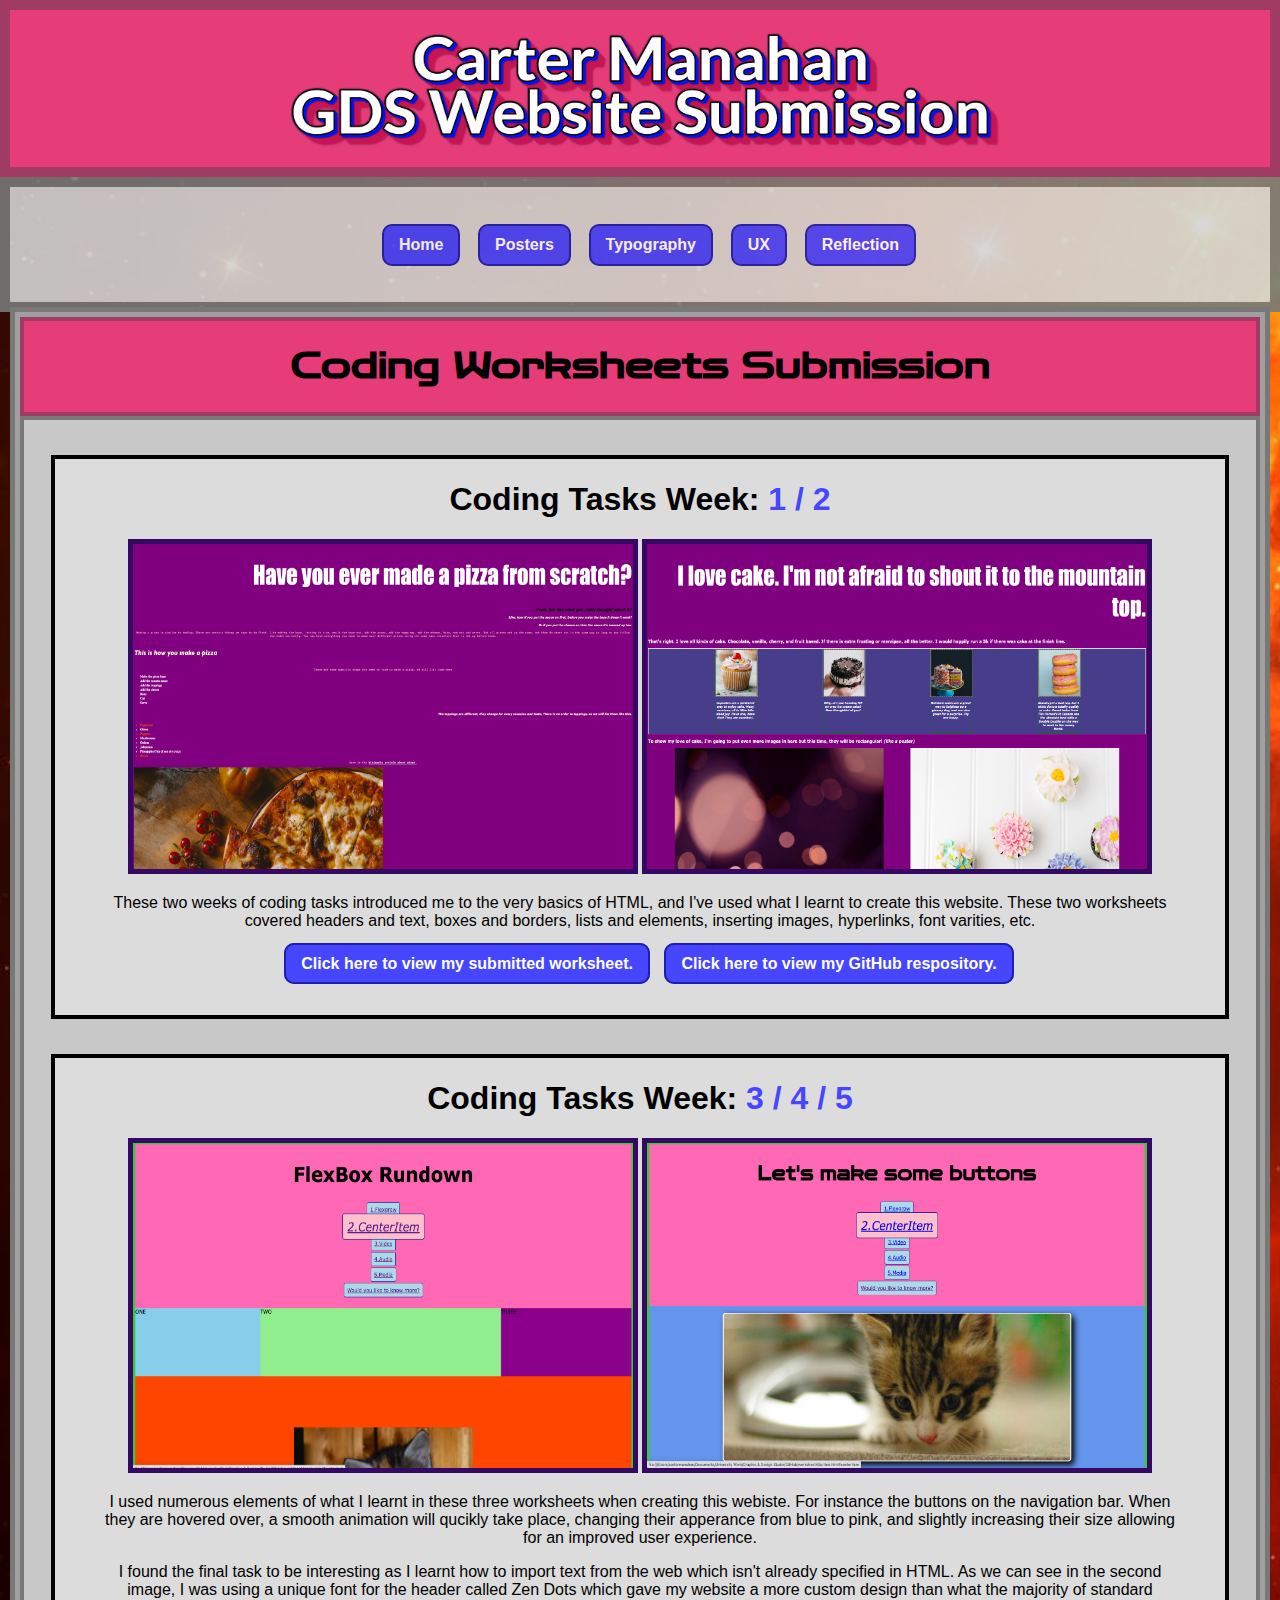
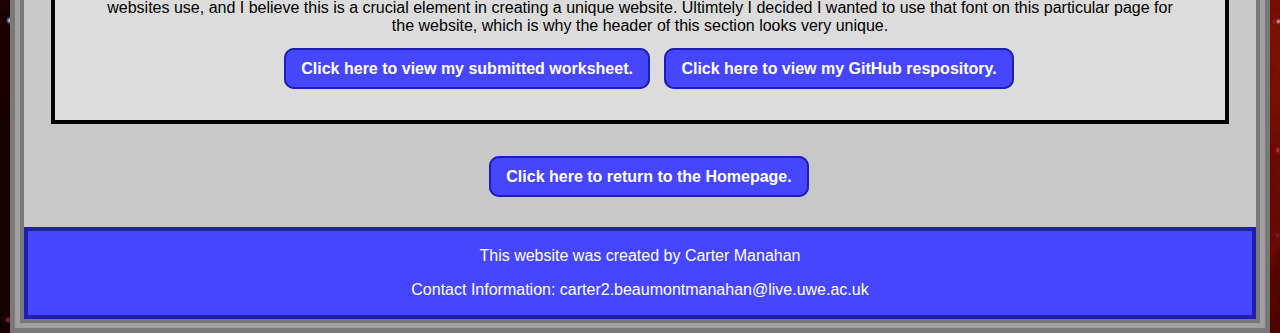
<file: coding.html>
<!DOCTYPE html>
<html lang="en">
<head>
    <meta charset="UTF-8">
    <meta http-equiv="X-UA-Compatible" content="IE=edge">
    <meta name="viewport" content="width=device-width, initial-scale=1.0">
    <link rel="preconnect" href="https://fonts.googleapis.com"> 
    <link rel="preconnect" href="https://fonts.gstatic.com" crossorigin> 
    <link href="https://fonts.googleapis.com/css2?family=Zen+Dots&display=swap" rel="stylesheet">
    <title>CM: Coding Page</title>
    <link rel="stylesheet" href="styles.css">
<style>
body {
  margin: 0;
  font-size: 28px;
  font-family: Arial, Helvetica, sans-serif;
}
#navbar {
  overflow: hidden;
  background-color: lightgray;
  border: 10px solid rgb(120, 120, 120);
  opacity: 90%;
}
#navbar a {
  float: left;
  display: block;
  text-align: center;
  background: rgb(70, 70, 255);
  padding: 10px 15px;
  border-radius: 10px;
  color: white;
  font-weight: bold;
  font-family: Arial, Helvetica, sans-serif;
  font-size: 16px;
  text-decoration: none;
  border: 2px solid rgb(30, 30, 175);
  margin-left: 8px;
}
#navbar a:hover {
    color: black;
    background: rgb(230, 60, 120);
    border: 2px solid black;
    transition: .3s;
}
#navbar a.active {
  background-color: rgb(230, 60, 120);
  color: white;
  border: 2px solid rgb(160, 60, 100);
}
#navbar a.active:hover {
  background-color: blue;
  color: white;
}
.content {
  padding: 16px;
}
.sticky {
  position: fixed;
  top: 0;
  width: 100%;
}
.sticky + .content {
  padding-top: 60px;
}
</style>

</head>
<body>
<div class="header">
    <header>
    <img src="logo2.png" alt="" width="750" height="150">
    </header>
</div>

<div id="navbar">
  <nav>
    <ul>
        <li><a href=index.html>Home</a></li>
        <li><a href=posters.html>Posters</a></li>
        <li><a href=typography.html>Typography</a></li>
        <li><a href=ux.html>UX</a></li>
        <li><a href=reflection.html>Reflection</a></li>
    </ul>
</nav>
</div>

<section class = "typographypage-section">
    <div class="codingheader"> <!-- header i have modified to be the pink box-->
        <h1>Coding Worksheets Submission</h1>
    </div>
    
    <div class="codingtextbox">
        <div class = "codetextbox">
          <h1>Coding Tasks Week: <span>1 / 2</span></h1>
          <img style="border: 5px solid rgb(53, 8, 99)" src="codingimages/pizzapage.png" alt="Pizza Page" width="500" height="325"/>
          <img style="border: 5px solid rgb(53, 8, 99)" src="codingimages/cakepage.png" alt="Cake Page" width="500" height="325"/>
          <p>These two weeks of coding tasks introduced me to the very basics of HTML, and I've used what I learnt to create this website. These two worksheets covered headers and text, boxes and borders, lists and elements, inserting images, hyperlinks, font varities, etc. </p>
          <p></p>
          <nav>
            <ul>
                <li><a href="https://cxrterz.github.io/HTML-CSS/">Click here to view my submitted worksheet.</a></li>
                <li><a href="https://github.com/cxrterz/HTML-CSS">Click here to view my GitHub respository.</a></li>
            </ul>
        </nav>
        </div>
        <div class = "codetextbox">
            <h1>Coding Tasks Week: <span>3 / 4 / 5</span></h1>
            <img style="border: 5px solid rgb(53, 8, 99)" src="codingimages/ss1.png" alt="Coding Page" width="500" height="325"/>
            <img style="border: 5px solid rgb(53, 8, 99)" src="codingimages/ss2.png" alt="Coding Page" width="500" height="325"/>
            <p>I used numerous elements of what I learnt in these three worksheets when creating this webiste. For instance the buttons on the navigation bar. When they are hovered over, a smooth animation will qucikly take place, changing their apperance from blue to pink, and slightly increasing their size allowing for an improved user experience.</p>
            <p>I found the final task to be interesting as I learnt how to import text from the web which isn't already specified in HTML. As we can see in the second image, I was using a unique font for the header called Zen Dots which gave my website a more custom design than what the majority of standard websites use, and I believe this is a crucial element in creating a unique website. Ultimtely I decided I wanted to use that font on this particular page for the website, which is why the header of this section looks very unique. </p>
            <nav>
                <ul>
                    <li><a href="https://cxrterz.github.io/worksheet4/">Click here to view my submitted worksheet.</a></li>
                    <li><a href="https://github.com/cxrterz/worksheet4">Click here to view my GitHub respository.</a></li>
                </ul>
            </nav>
          </div>

          <nav>
            <ul>
                <li><a href=index.html>Click here to return to the Homepage.</a></li>
            </ul>
        </nav>

    <footer>
        <p>This website was created by Carter Manahan</p>
        <p>Contact Information: carter2.beaumontmanahan@live.uwe.ac.uk</p>
    </footer>
<script>
window.onscroll = function() {myFunction()};

var navbar = document.getElementById("navbar");
var sticky = navbar.offsetTop;

function myFunction() {
  if (window.pageYOffset >= sticky) {
    navbar.classList.add("sticky")
  } else {
    navbar.classList.remove("sticky");
  }
}
</script>
</file>
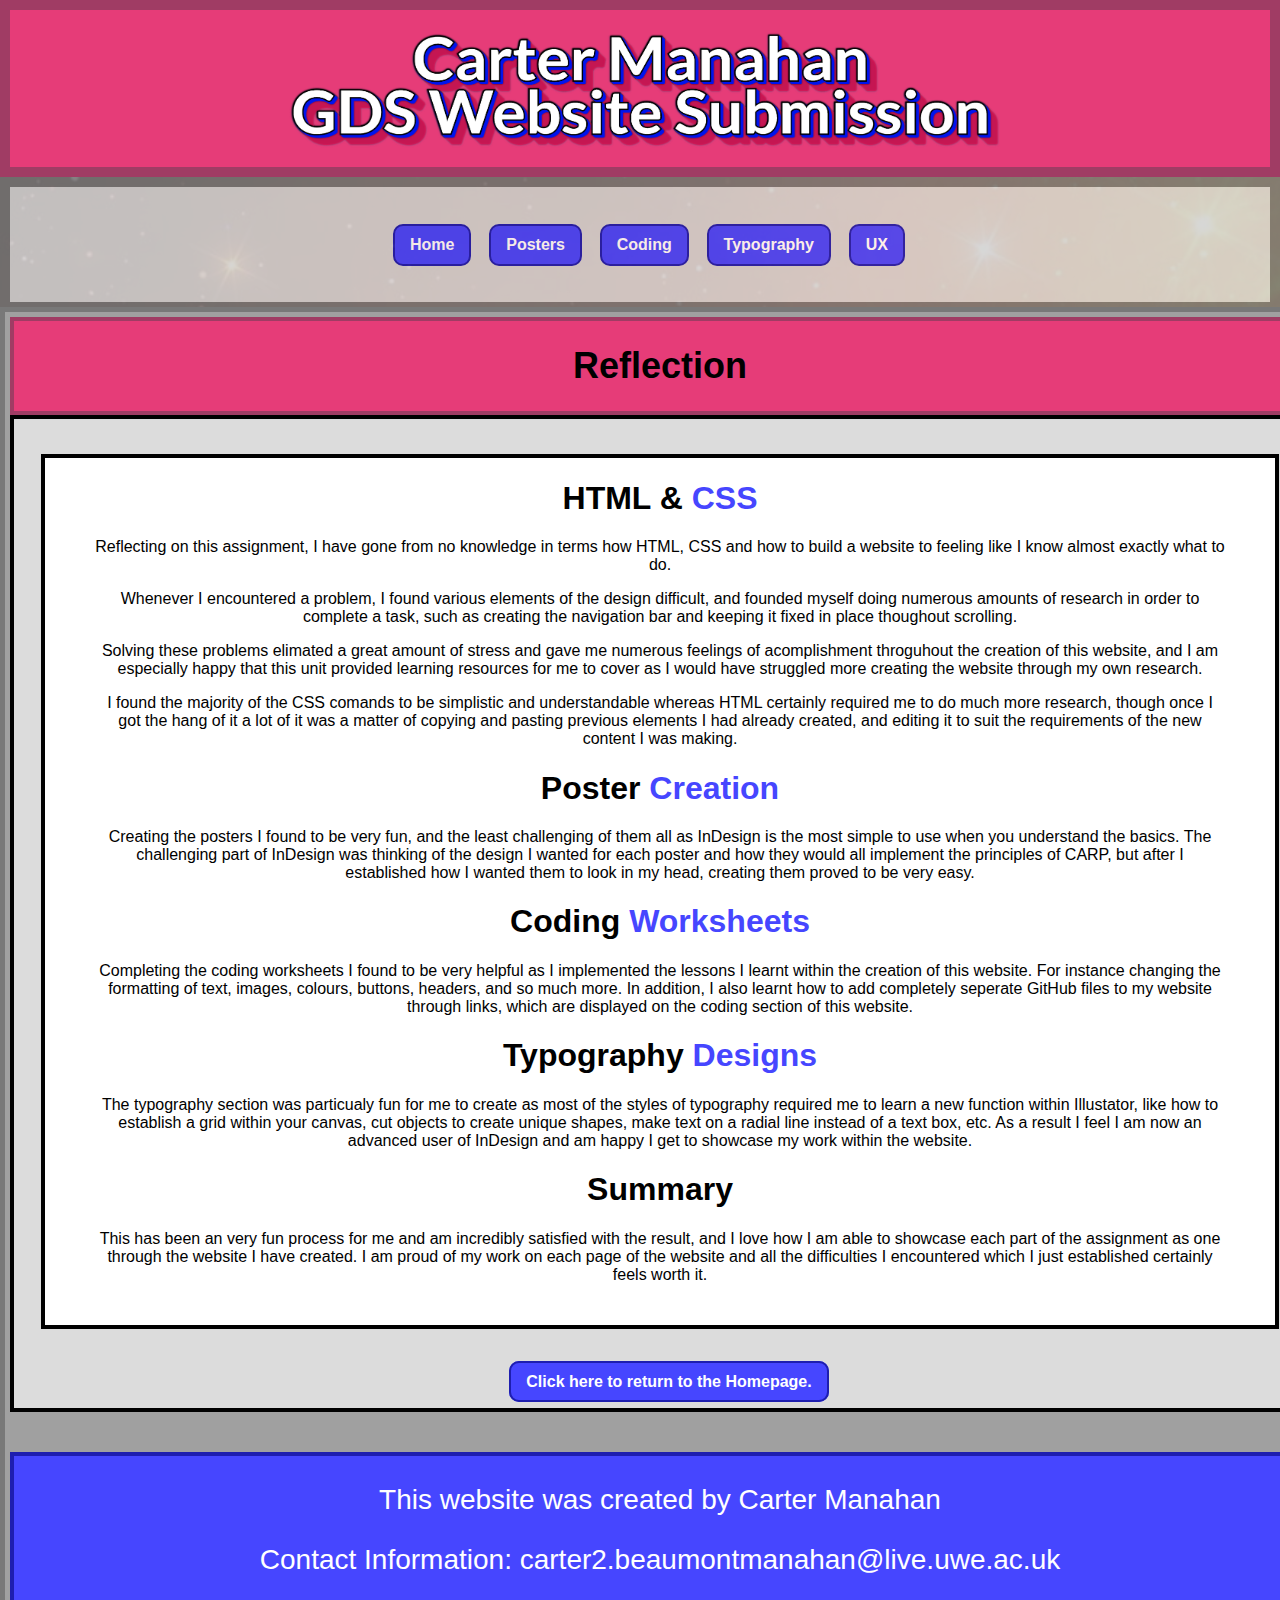
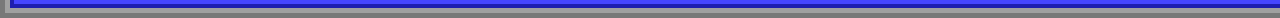
<file: reflection.html>
<!DOCTYPE html>
<html lang="en">
<head>
    <meta charset="UTF-8">
    <meta http-equiv="X-UA-Compatible" content="IE=edge">
    <meta name="viewport" content="width=device-width, initial-scale=1.0">
    <title>CM: User Experience Page</title>
    <link rel="stylesheet" href="styles.css">
<style>
body {
  margin: 0;
  font-size: 28px;
  font-family: Arial, Helvetica, sans-serif;
}
#navbar {
  overflow: hidden;
  background-color: lightgray;
  border: 10px solid rgb(120, 120, 120);
  opacity: 90%;
}
#navbar a {
  float: left;
  display: block;
  text-align: center;
  background: rgb(70, 70, 255);
  padding: 10px 15px;
  border-radius: 10px;
  color: white;
  font-weight: bold;
  font-family: Arial, Helvetica, sans-serif;
  font-size: 16px;
  text-decoration: none;
  border: 2px solid rgb(30, 30, 175);
  margin-left: 8px;
}
#navbar a:hover {
    color: black;
    background: rgb(230, 60, 120);
    border: 2px solid black;
    transition: .3s;
}
#navbar a.active {
  background-color: rgb(230, 60, 120);
  color: white;
  border: 2px solid rgb(160, 60, 100);
}
#navbar a.active:hover {
  background-color: blue;
  color: white;
}
.content {
  padding: 16px;
}
.sticky {
  position: fixed;
  top: 0;
  width: 100%;
}
.sticky + .content {
  padding-top: 60px;
}
</style>

</head>
<body>
<div class="header">
    <header>
    <img src="logo2.png" alt="" width="750" height="150">
    </header>
</div>

<div id="navbar">
  <nav>
    <ul>
        <li><a href=index.html>Home</a></li>
        <li><a href=posters.html>Posters</a></li>
        <li><a href=coding.html>Coding</a></li>
        <li><a href=typography.html>Typography</a></li>
        <li><a href=ux.html>UX</a></li>
    </ul>
</nav>
</div>

<section class = "uxpage-section">
    <div class="uxheader"> <!-- header i have modified to be the pink box-->
        <h1>Reflection</h1>
    </div>
  
    <div class="uxtextbox"></p>
          <div class="posttextbox">
            <h1>HTML & <span>CSS</span></h1>
            <P>Reflecting on this assignment, I have gone from no knowledge in terms how HTML, CSS and how to build a website to feeling like I know almost exactly what to do.</P>
            <p>Whenever I encountered a problem, I found various elements of the design difficult, and founded myself doing numerous amounts of research in order to complete a task, such as creating the navigation bar and keeping it fixed in place thoughout scrolling.</p>
            <p>Solving these problems elimated a great amount of stress and gave me numerous feelings of acomplishment throguhout the creation of this website, and I am especially happy that this unit provided learning resources for me to cover as I would have struggled more creating the website through my own research.</p>
            <p>I found the majority of the CSS comands to be simplistic and understandable whereas HTML certainly required me to do much more research, though once I got the hang of it a lot of it was a matter of copying and pasting previous elements I had already created, and editing it to suit the requirements of the new content I was making.</p>
            <h1>Poster <span>Creation</span></h1>
            <p>Creating the posters I found to be very fun, and the least challenging of them all as InDesign is the most simple to use when you understand the basics. The challenging part of InDesign was thinking of the design I wanted for each poster and how they would all implement the principles of CARP, but after I established how I wanted them to look in my head, creating them proved to be very easy.</p>
            <h1>Coding <span>Worksheets</span></h1>
            <p>Completing the coding worksheets I found to be very helpful as I implemented the lessons I learnt within the creation of this website. For instance changing the formatting of text, images, colours, buttons, headers, and so much more. In addition, I also learnt how to add completely seperate GitHub files to my website through links, which are displayed on the coding section of this website.</p>
            <h1>Typography <span>Designs</span></h1>
            <p>The typography section was particualy fun for me to create as most of the styles of typography required me to learn a new function within Illustator, like how to establish a grid within your canvas, cut objects to create unique shapes, make text on a radial line instead of a text box, etc. As a result I feel I am now an advanced user of InDesign and am happy I get to showcase my work within the website.</p>
            <h1>Summary</h1>
            <p>This has been an very fun process for me and am incredibly satisfied with the result, and I love how I am able to showcase each part of the assignment as one through the website I have created. I am proud of my work on each page of the website and all the difficulties I encountered which I just established certainly feels worth it.</p>
           </div>
           <nav>
            <ul>
              <li><a href=index.html>Click here to return to the Homepage.</a></li>
            </ul>
          </nav>
        </div>
      
      </div>
    </div>
    <footer>
        <p>This website was created by Carter Manahan</p>
        <p>Contact Information: carter2.beaumontmanahan@live.uwe.ac.uk</p>
    </footer>
      
  </section>
<script>
window.onscroll = function() {myFunction()};

var navbar = document.getElementById("navbar");
var sticky = navbar.offsetTop;

function myFunction() {
  if (window.pageYOffset >= sticky) {
    navbar.classList.add("sticky")
  } else {
    navbar.classList.remove("sticky");
  }
}
</script>
</file>
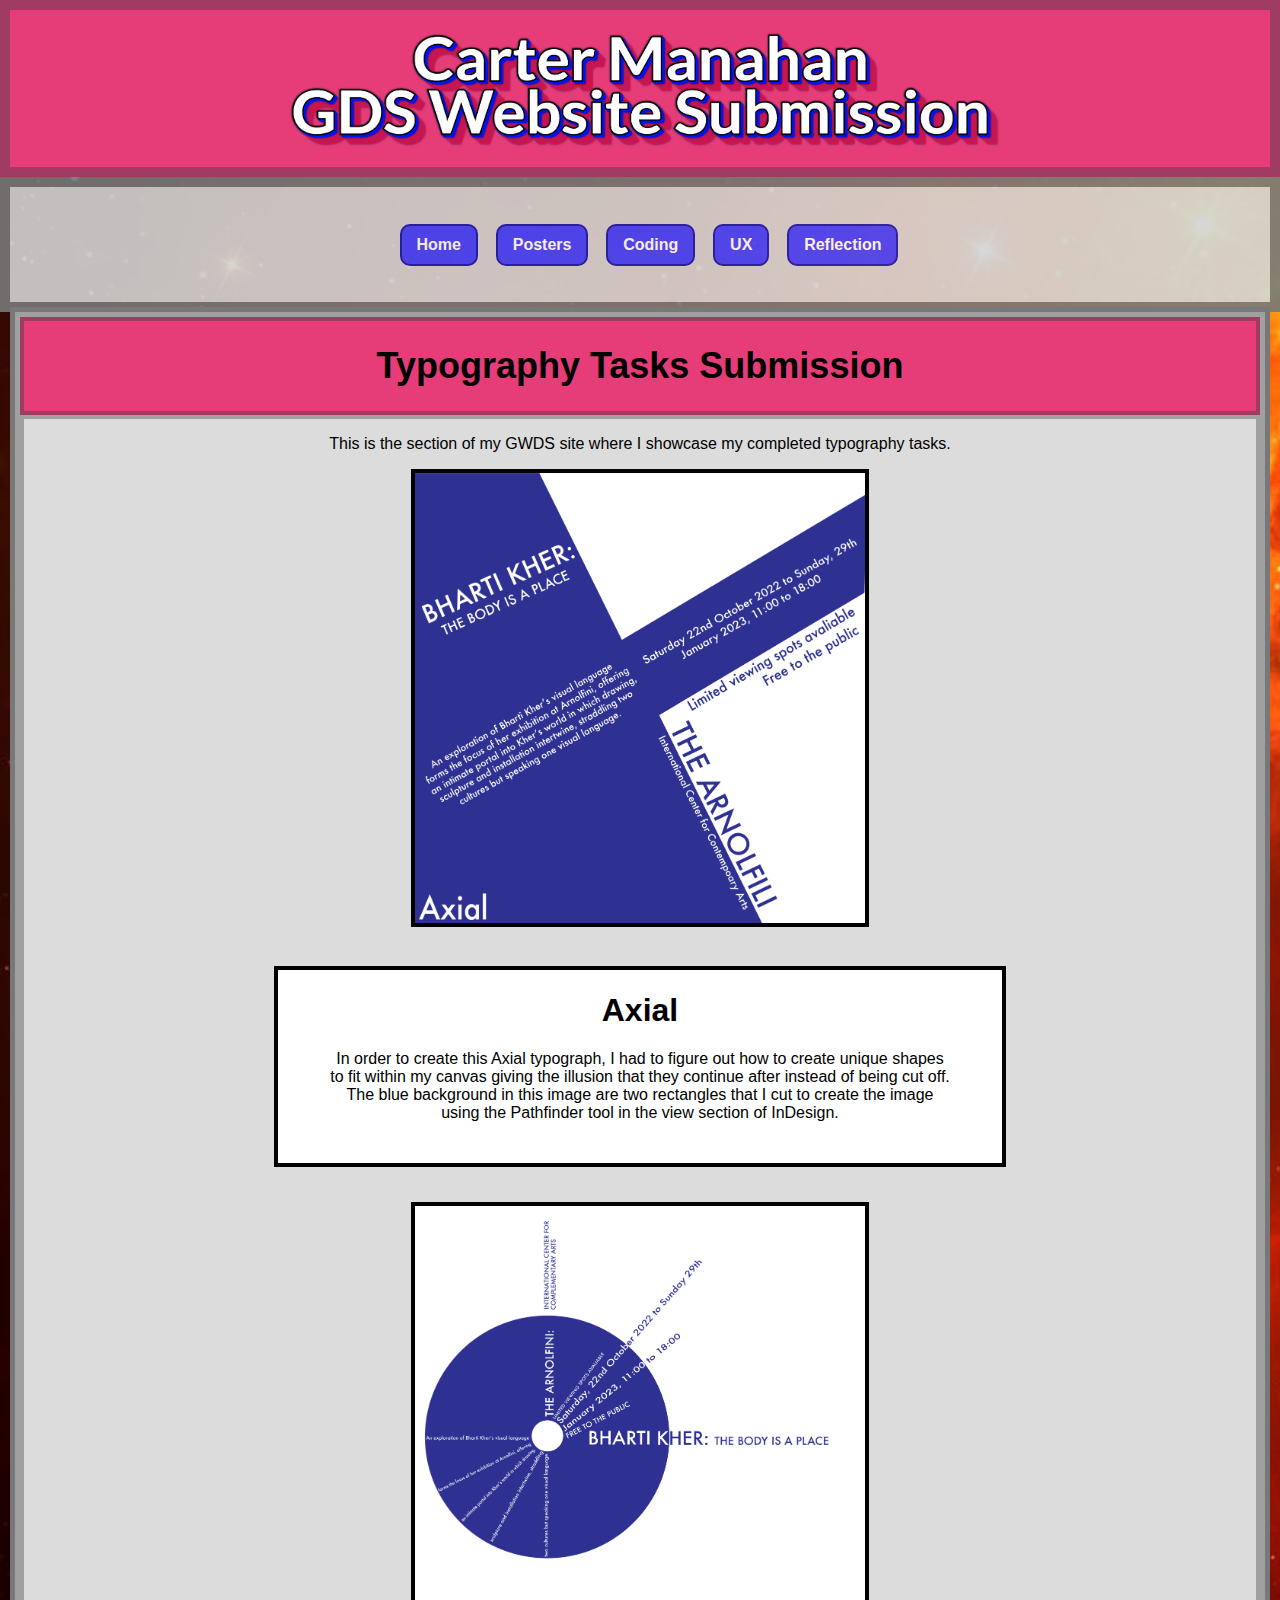
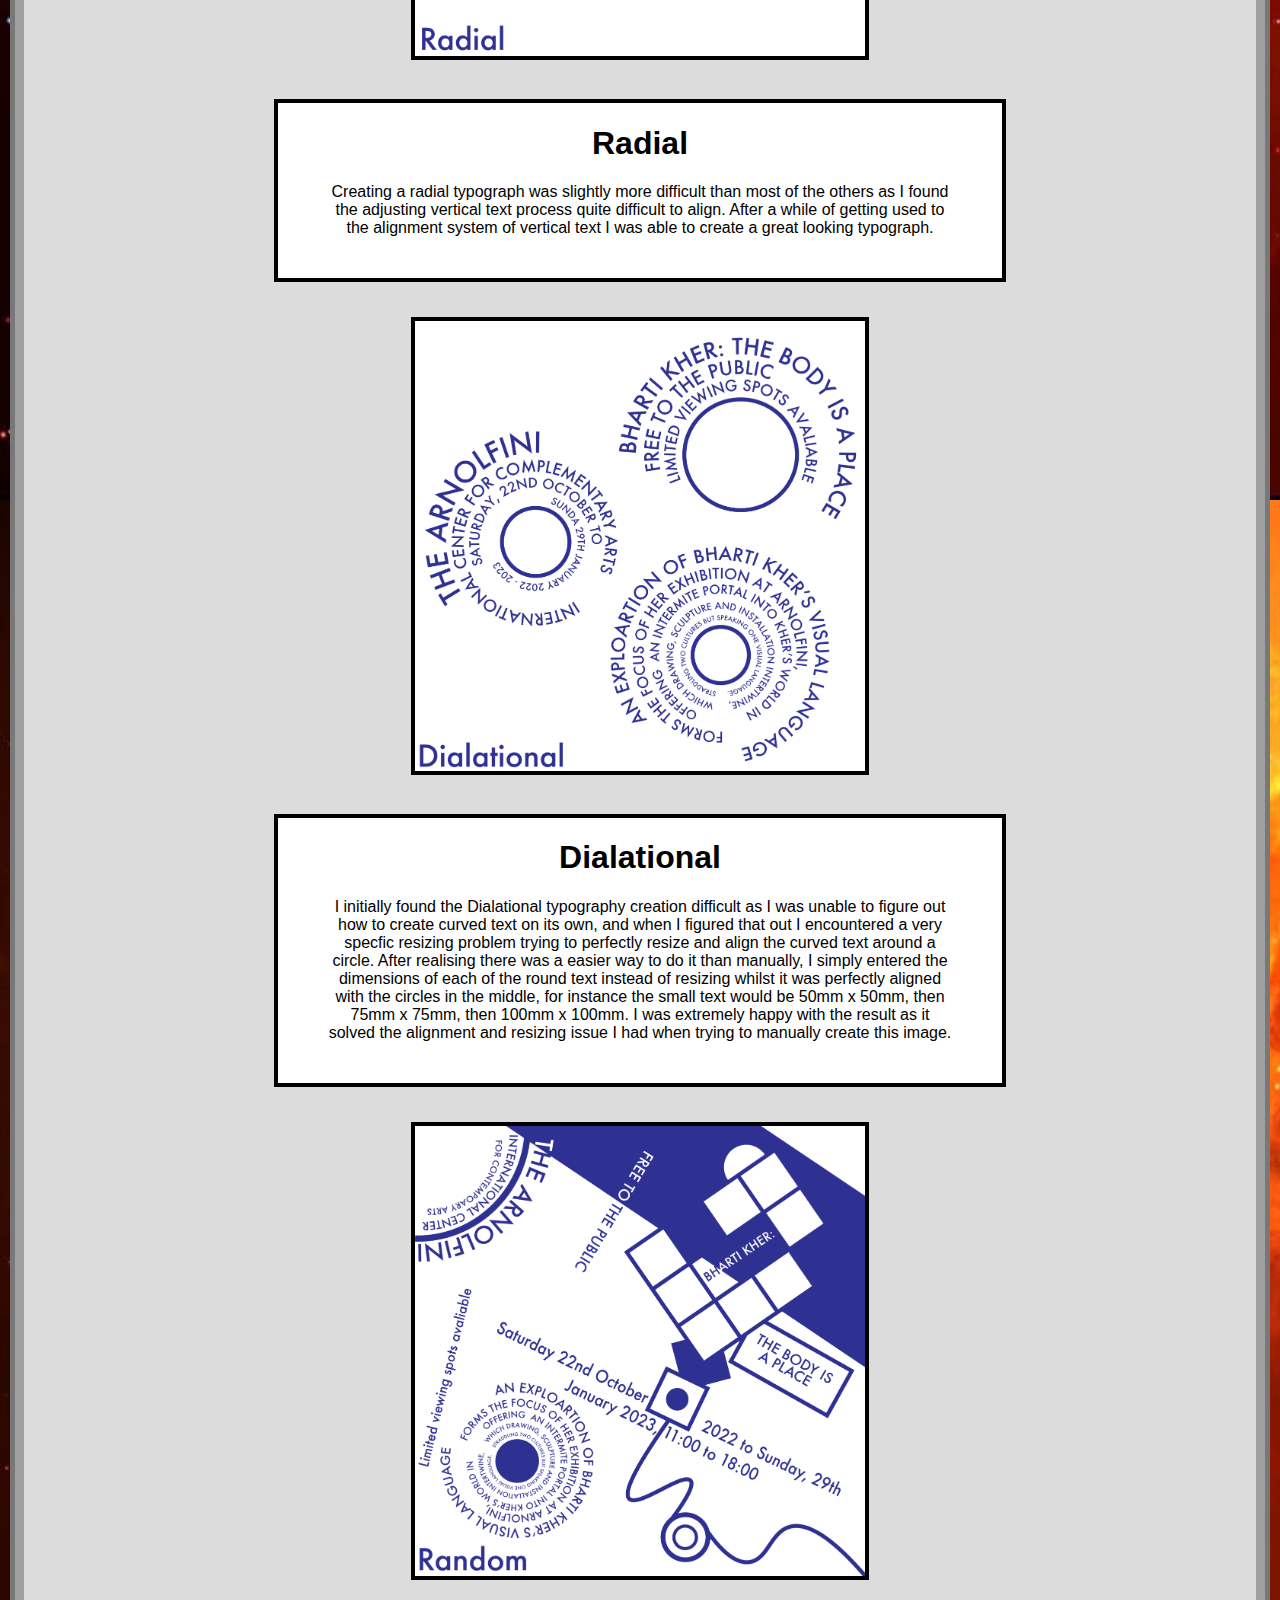
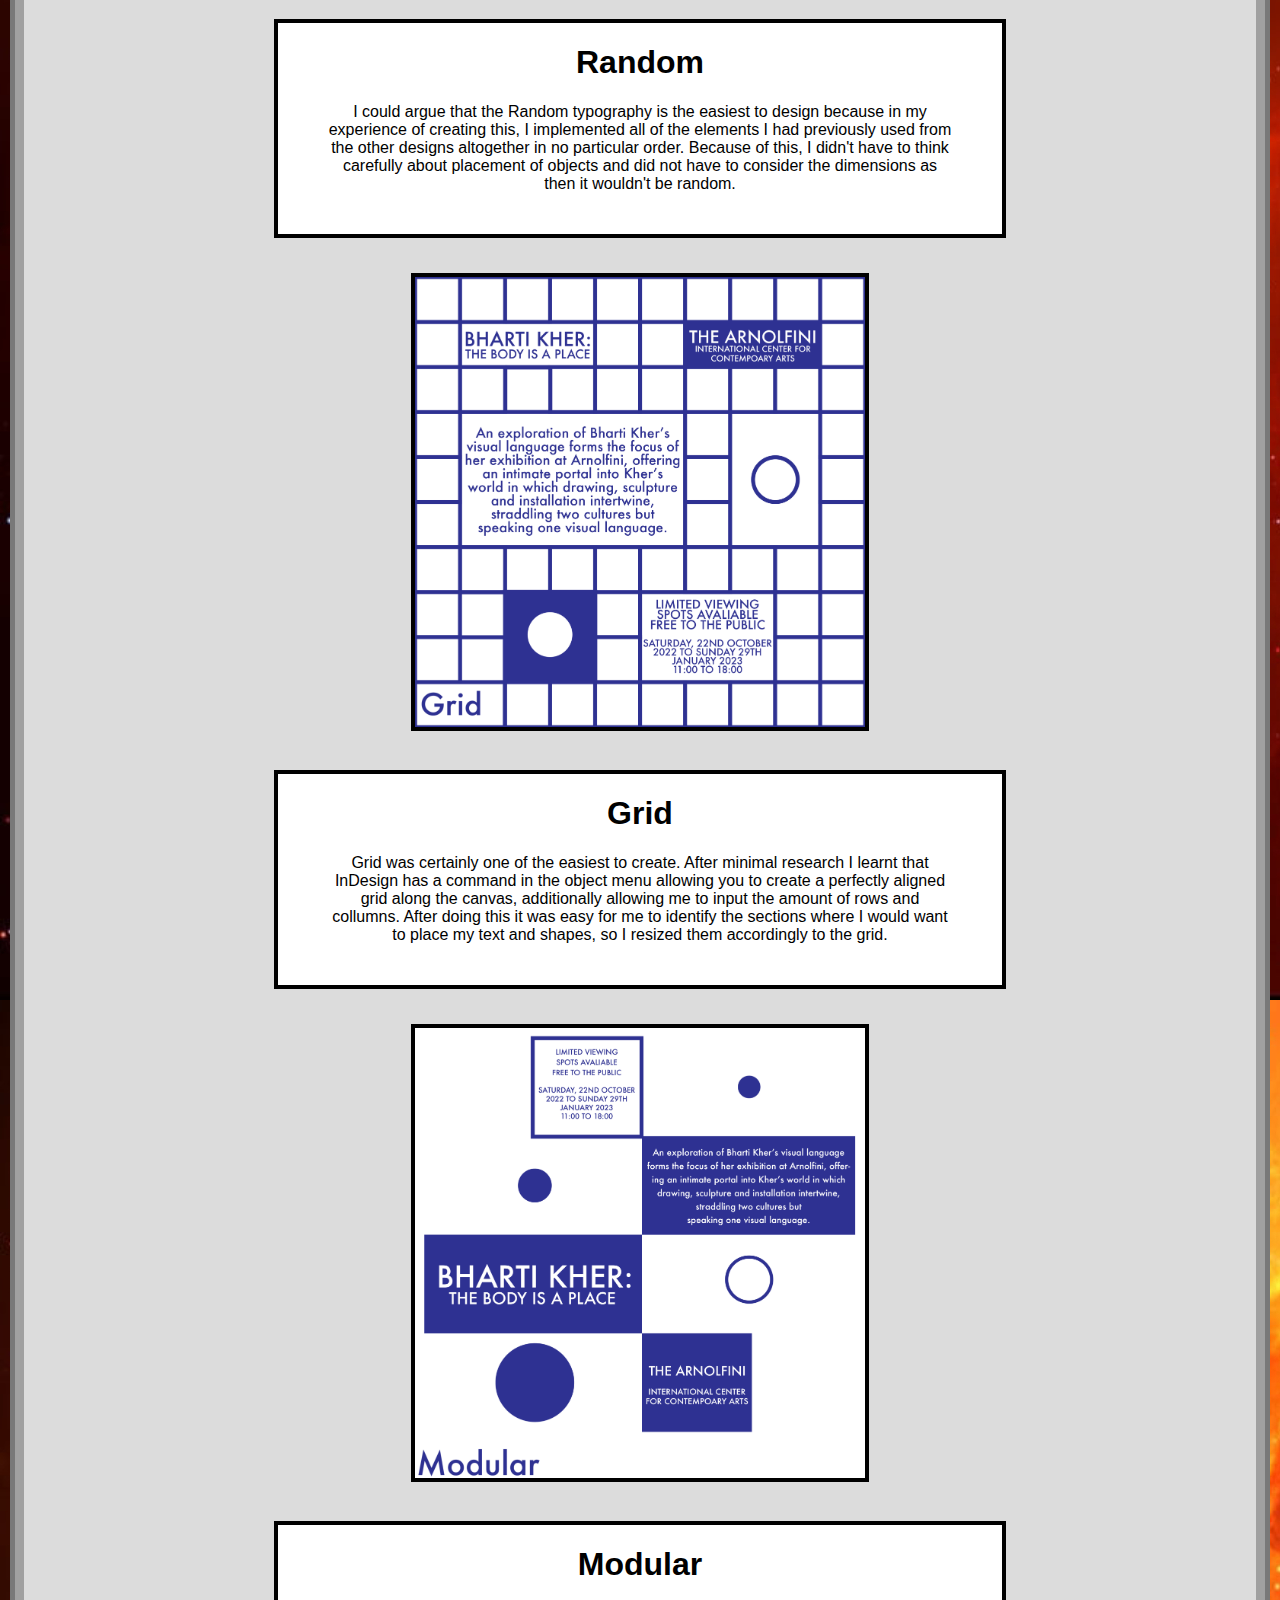
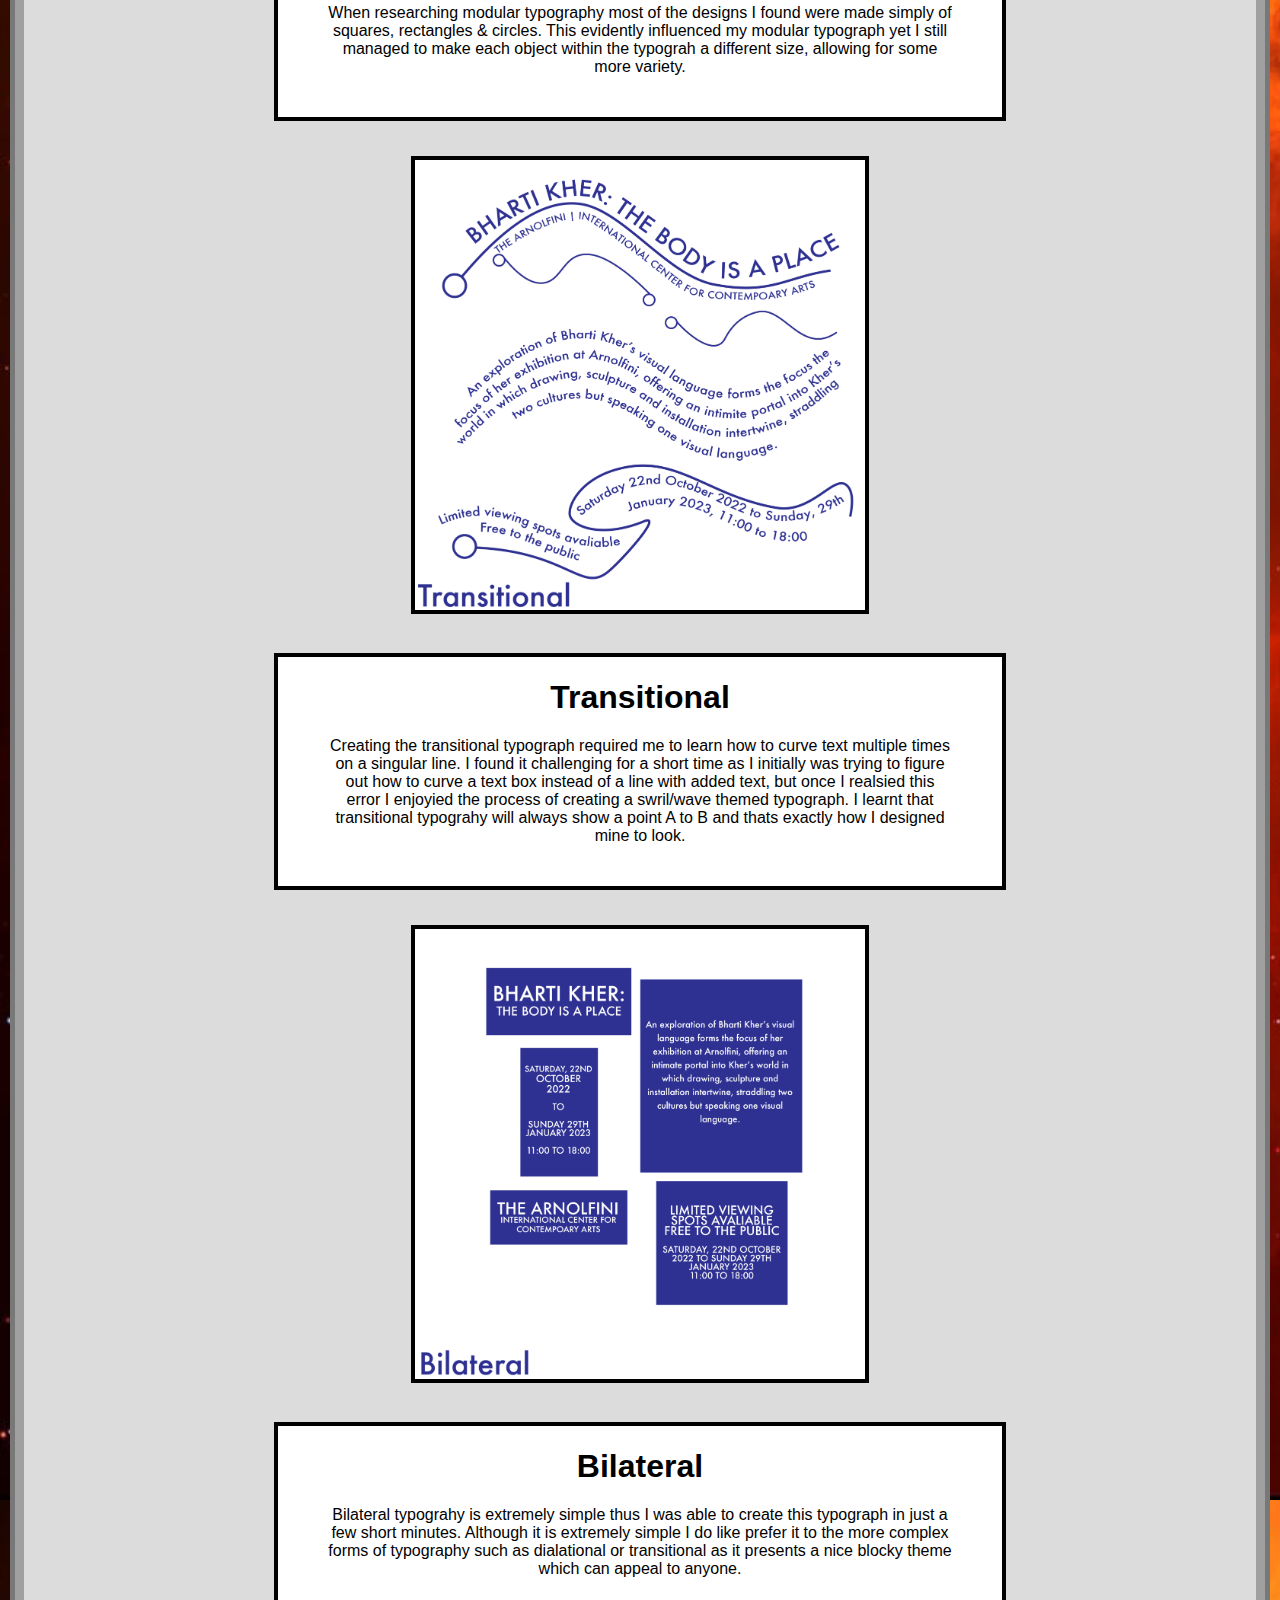
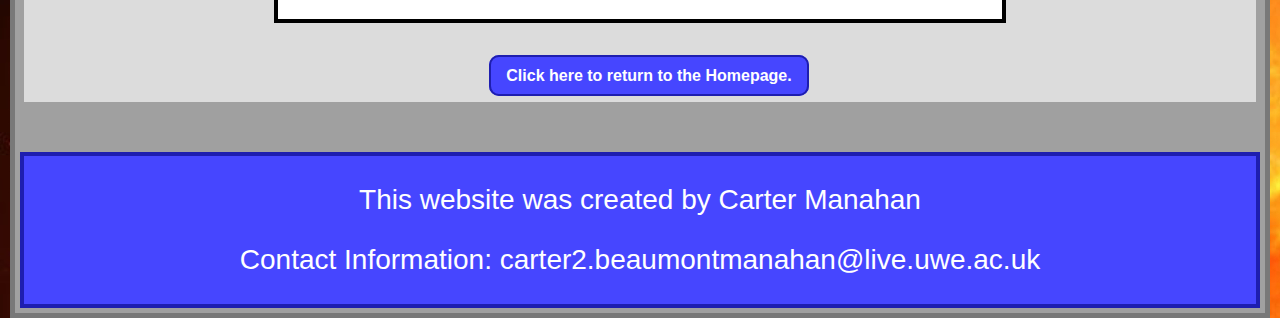
<file: typography.html>
<!DOCTYPE html>
<html lang="en">
<head>
    <meta charset="UTF-8">
    <meta http-equiv="X-UA-Compatible" content="IE=edge">
    <meta name="viewport" content="width=device-width, initial-scale=1.0">
    <title>CM: Typography Page</title>
    <link rel="stylesheet" href="styles.css">
<style>
body {
  margin: 0;
  font-size: 28px;
  font-family: Arial, Helvetica, sans-serif;
}


#navbar {
  overflow: hidden;
  background-color: lightgray;
  border: 10px solid rgb(120, 120, 120);
  opacity: 90%;
}
#navbar a {
  float: left;
  display: block;
  text-align: center;
  background: rgb(70, 70, 255);
  padding: 10px 15px;
  border-radius: 10px;
  color: white;
  font-weight: bold;
  font-family: Arial, Helvetica, sans-serif;
  font-size: 16px;
  text-decoration: none;
  border: 2px solid rgb(30, 30, 175);
  margin-left: 8px;
}
#navbar a:hover {
    color: black;
    background: rgb(230, 60, 120);
    border: 2px solid black;
    transition: .3s;
}
#navbar a.active {
  background-color: rgb(230, 60, 120);
  color: white;
  border: 2px solid rgb(160, 60, 100);
}
#navbar a.active:hover {
  background-color: blue;
  color: white;
}
.content {
  padding: 16px;
}
.sticky {
  position: fixed;
  top: 0;
  width: 100%;
}
.sticky + .content {
  padding-top: 60px;
}
</style>

</head>
<body>
<div class="header">
    <header>
    <img src="logo2.png" alt="" width="750" height="150">
    </header>
</div>

<div id="navbar">
  <nav>
    <ul>
        <li><a href=index.html>Home</a></li>
        <li><a href=posters.html>Posters</a></li>
        <li><a href=coding.html>Coding</a></li>
        <li><a href=ux.html>UX</a></li>
        <li><a href=reflection.html>Reflection</a></li>
    </ul>
</nav>
</div>

<section class = "typographypage-section">
    <div class="typographyheader"> <!-- header i have modified to be the pink box-->
        <h1>Typography Tasks Submission</h1>
    </div>

    <div class="typographytextbox">
        <p>This is the section of my GWDS site where I showcase my completed typography tasks.</p>
        <img style="border: 4px solid black" src="Axial.png" alt="Axial" width="450" height="450"/>
        <div class = "typotextbox">
          <h1>Axial</h1>
          <p>In order to create this Axial typograph, I had to figure out how to create unique shapes to fit within my canvas giving the illusion that they continue after instead of being cut off. The blue background in this image are two rectangles that I cut to create the image using the Pathfinder tool in the view section of InDesign.</p>
        </div>
        <img style="border: 4px solid black" src="Radial.png" alt="Radial" width="450" height="450"/>
        <div class = "typotextbox">
          <h1>Radial</h1>
          <p>Creating a radial typograph was slightly more difficult than most of the others as I found the adjusting vertical text process quite difficult to align. After a while of getting used to the alignment system of vertical text I was able to create a great looking typograph.</p>
        </div>
        <img style="border: 4px solid black" src="Dialational.png" alt="Dialational" width="450" height="450"/>
        <div class = "typotextbox">
          <h1>Dialational</h1>
          <p>I initially found the Dialational typography creation difficult as I was unable to figure out how to create curved text on its own, and when I figured that out I encountered a very specfic resizing problem trying to perfectly resize and align the curved text around a circle. After realising there was a easier way to do it than manually, I simply entered the dimensions of each of the round text instead of resizing whilst it was perfectly aligned with the circles in the middle, for instance the small text would be 50mm x 50mm, then 75mm x 75mm, then 100mm x 100mm. I was extremely happy with the result as it solved the alignment and resizing issue I had when trying to manually create this image. </p>
        </div>
        <img style="border: 4px solid black" src="Random.png" alt="Random" width="450" height="450"/>
        <div class = "typotextbox">
          <h1>Random</h1>
          <p>I could argue that the Random typography is the easiest to design because in my experience of creating this, I implemented all of the elements I had previously used from the other designs altogether in no particular order. Because of this, I didn't have to think carefully about placement of objects and did not have to consider the dimensions as then it wouldn't be random.</p>
        </div>
        <img style="border: 4px solid black" src="Grid.png" alt="Grid" width="450" height="450"/>
        <div class = "typotextbox">
          <h1>Grid</h1>
          <p>Grid was certainly one of the easiest to create. After minimal research I learnt that InDesign has a command in the object menu allowing you to create a perfectly aligned grid along the canvas, additionally allowing me to input the amount of rows and collumns. After doing this it was easy for me to identify the sections where I would want to place my text and shapes, so I resized them accordingly to the grid. </p>
        </div>
        <img style="border: 4px solid black" src="Modular.png" alt="Modular" width="450" height="450"/>
        <div class = "typotextbox">
          <h1>Modular</h1>
          <p>When researching modular typography most of the designs I found were made simply of squares, rectangles & circles. This evidently influenced my modular typograph yet I still managed to make each object within the typograh a different size, allowing for some more variety.</p>
        </div>
        <img style="border: 4px solid black" src="Transitional.png" alt="Transitional" width="450" height="450"/>
        <div class = "typotextbox">
          <h1>Transitional</h1>
          <p>Creating the transitional typograph required me to learn how to curve text multiple times on a singular line. I found it challenging for a short time as I initially was trying to figure out how to curve a text box instead of a line with added text, but once I realsied this error I enjoyied the process of creating a swril/wave themed typograph. I learnt that transitional typograhy will always show a point A to B and thats exactly how I designed mine to look.</p>
        </div>
        <img style="border: 4px solid black" src="Bilateral.png" alt="Bilateral" width="450" height="450"/>
        <div class = "typotextbox">
          <h1>Bilateral</h1>
          <p>Bilateral typograhy is extremely simple thus I was able to create this typograph in just a few short minutes. Although it is extremely simple I do like prefer it to the more complex forms of typography such as dialational or transitional as it presents a nice blocky theme which can appeal to anyone. </p>
        </div>
        <nav>
            <ul>
                <li><a href=index.html>Click here to return to the Homepage.</a></li>
            </ul>
        </nav>
    </div>

    <footer>
        <p>This website was created by Carter Manahan</p>
        <p>Contact Information: carter2.beaumontmanahan@live.uwe.ac.uk</p>
    </footer>
<script>
window.onscroll = function() {myFunction()};

var navbar = document.getElementById("navbar");
var sticky = navbar.offsetTop;

function myFunction() {
  if (window.pageYOffset >= sticky) {
    navbar.classList.add("sticky")
  } else {
    navbar.classList.remove("sticky");
  }
}
</script>
</file>
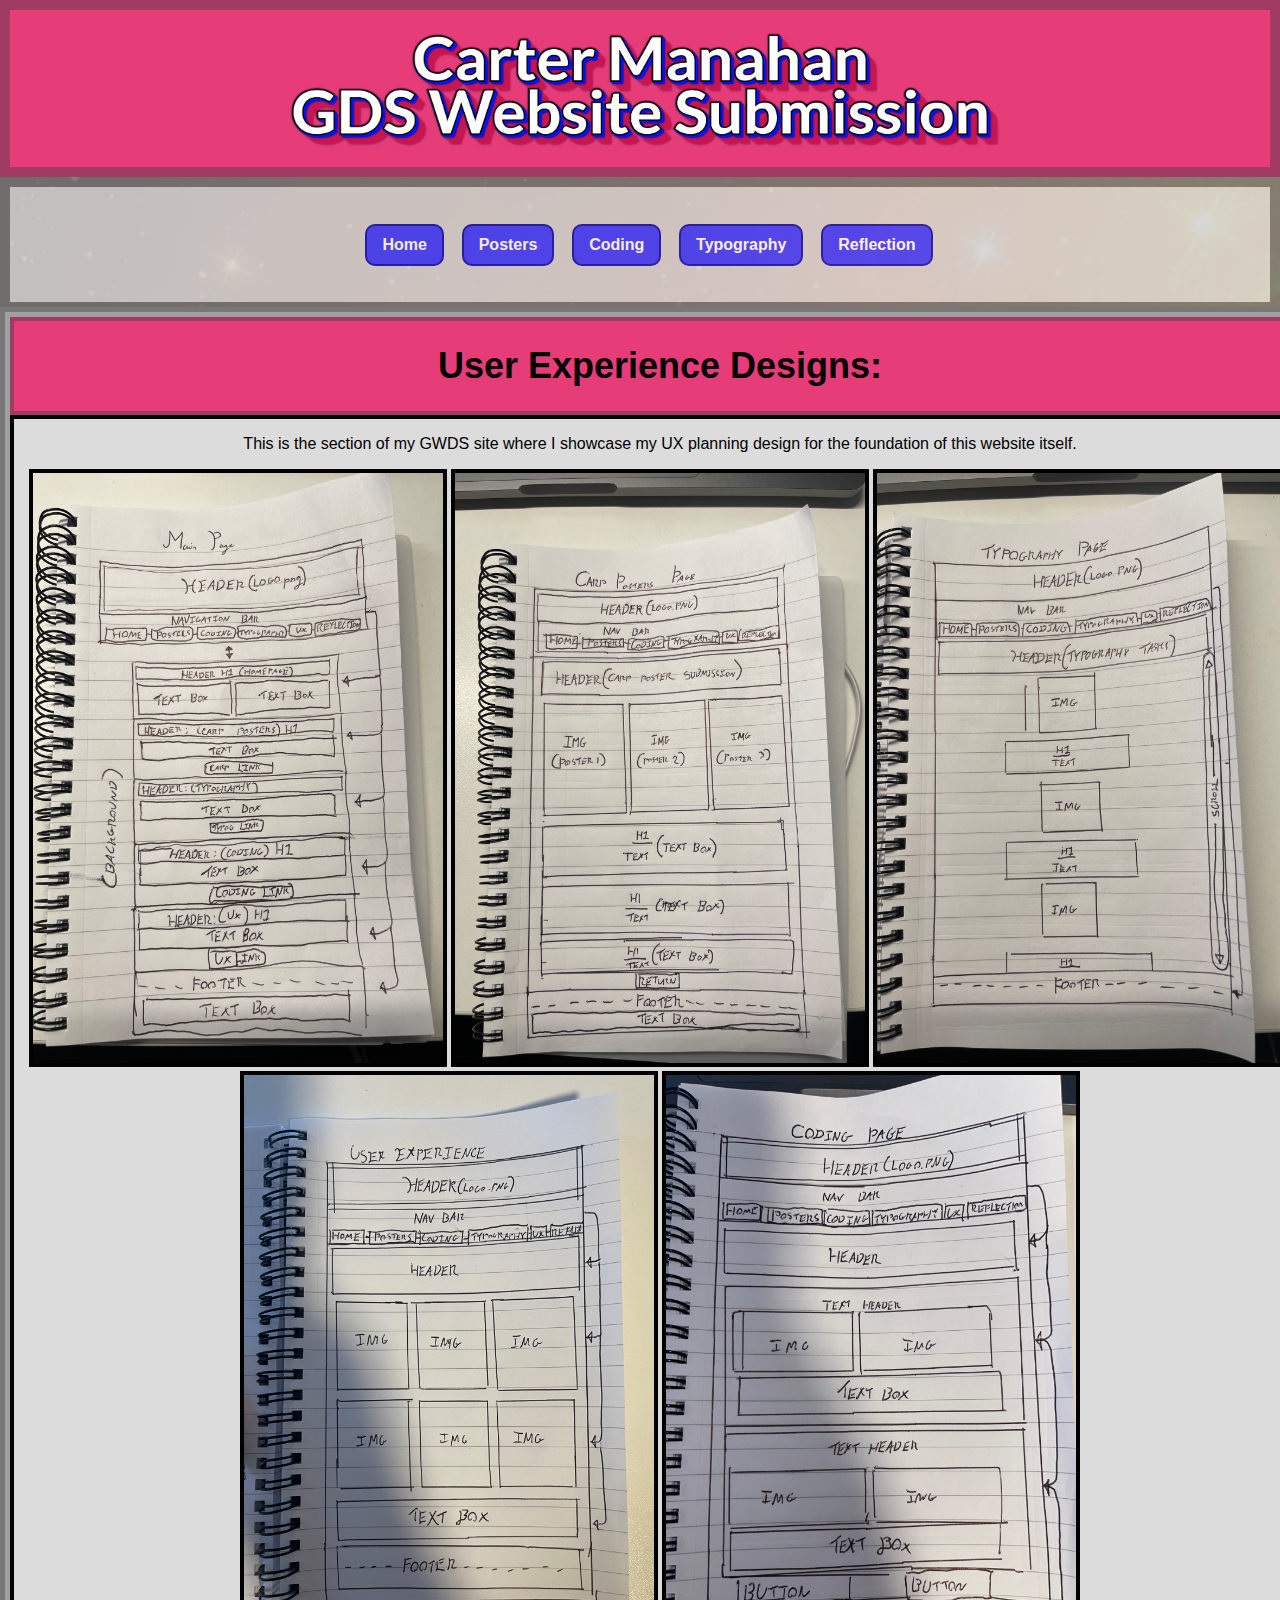
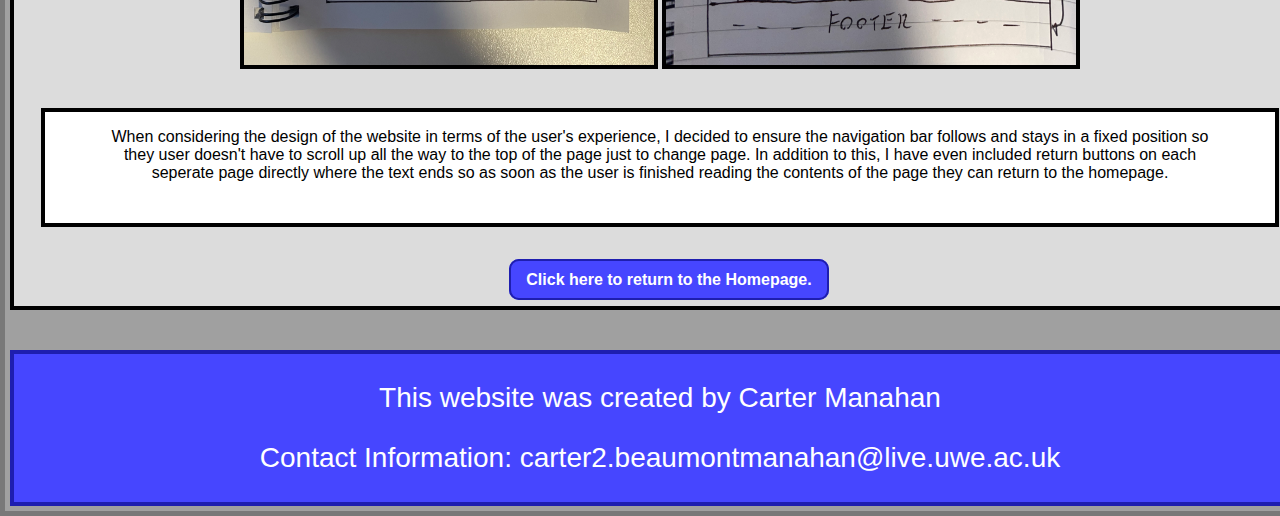
<file: ux.html>
<!DOCTYPE html>
<html lang="en">
<head>
    <meta charset="UTF-8">
    <meta http-equiv="X-UA-Compatible" content="IE=edge">
    <meta name="viewport" content="width=device-width, initial-scale=1.0">
    <title>CM: User Experience Page</title>
    <link rel="stylesheet" href="styles.css">
<style>
body {
  margin: 0;
  font-size: 28px;
  font-family: Arial, Helvetica, sans-serif;
}
#navbar {
  overflow: hidden;
  background-color: lightgray;
  border: 10px solid rgb(120, 120, 120);
  opacity: 90%;
}
#navbar a {
  float: left;
  display: block;
  text-align: center;
  background: rgb(70, 70, 255);
  padding: 10px 15px;
  border-radius: 10px;
  color: white;
  font-weight: bold;
  font-family: Arial, Helvetica, sans-serif;
  font-size: 16px;
  text-decoration: none;
  border: 2px solid rgb(30, 30, 175);
  margin-left: 8px;
}
#navbar a:hover {
    color: black;
    background: rgb(230, 60, 120);
    border: 2px solid black;
    transition: .3s;
}
#navbar a.active {
  background-color: rgb(230, 60, 120);
  color: white;
  border: 2px solid rgb(160, 60, 100);
}
#navbar a.active:hover {
  background-color: blue;
  color: white;
}
.content {
  padding: 16px;
}
.sticky {
  position: fixed;
  top: 0;
  width: 100%;
}
.sticky + .content {
  padding-top: 60px;
}
</style>

</head>
<body>
<div class="header">
    <header>
    <img src="logo2.png" alt="" width="750" height="150">
    </header>
</div>

<div id="navbar">
  <nav>
    <ul>
        <li><a href=index.html>Home</a></li>
        <li><a href=posters.html>Posters</a></li>
        <li><a href=coding.html>Coding</a></li>
        <li><a href=typography.html>Typography</a></li>
        <li><a href=reflection.html>Reflection</a></li>
    </ul>
</nav>
</div>

<section class = "uxpage-section">
    <div class="uxheader"> <!-- header i have modified to be the pink box-->
        <h1>User Experience Designs:</h1>
    </div>
  
    <div class="uxtextbox">
        <p>This is the section of my GWDS site where I showcase my UX planning design for the foundation of this website itself.</p>
        <img style="border: 4px solid black" src="uxhome.jpeg" alt="Homepage Design" width="410" height="590"/>
        <img style="border: 4px solid black" src="uxcarp.jpeg" alt="Carp Poster Design" width="410" height="590"/>
        <img style="border: 4px solid black" src="uxtypog.jpeg" alt="Typography Design" width="410" height="590"/>
          <img style="border: 4px solid black" src="uxux.jpeg" alt="UX Design" width="410" height="590"/>
          <img style="border: 4px solid black" src="uxcode.jpeg" alt="Coding Design" width="410" height="590"/>
          <div class="posttextbox">
            <p>When considering the design of the website in terms of the user's experience, I decided to ensure the navigation bar follows and stays in a fixed position so they user doesn't have to scroll up all the way to the top of the page just to change page. In addition to this, I have even included return buttons on each seperate page directly where the text ends so as soon as the user is finished reading the contents of the page they can return to the homepage.</p>
           </div>
           <nav>
            <ul>
              <li><a href=index.html>Click here to return to the Homepage.</a></li>
            </ul>
          </nav>
        </div>
      
      </div>
    </div>
    <footer>
        <p>This website was created by Carter Manahan</p>
        <p>Contact Information: carter2.beaumontmanahan@live.uwe.ac.uk</p>
    </footer>
      
  </section>
<script>
window.onscroll = function() {myFunction()};

var navbar = document.getElementById("navbar");
var sticky = navbar.offsetTop;

function myFunction() {
  if (window.pageYOffset >= sticky) {
    navbar.classList.add("sticky")
  } else {
    navbar.classList.remove("sticky");
  }
}
</script>
</file>
<file: styles.css>
body {
    background-image: url("A1.jpg");
    margin: auto;
    width: auto;
    text-align: center;
    padding-top: center;
    font-family: Arial, Helvetica, sans-serif;
}
head {
    font-family: Arial, Helvetica, sans-serif;
    border: 6px solid black;
    margin: auto;
    text-align: center;
    padding-top: center;
    width: auto;
}
header {
    border: 10px solid rgb(160, 60, 100);
    background-color: rgb(230, 60, 120);
    font-family: Arial, Helvetica, sans-serif;
    width: auto;
    margin: auto;
    text-align: center;
}
.navigation-section {
    background-color: red;
    border: 5px solid rgb(160, 160, 160);
    font-family: Arial, Helvetica, sans-serif;
    width: 100%;
    margin: auto;
    text-align: center;
    display: flex;
    justify-content: center;
    position: relative;
}
nav ul li{ /* CONTENTS OF NAV BUTTONS */
    list-style-type: none;
    display: inline-block;
    padding: 1px 1px;
    padding-top: 9px;
}
nav ul li a{ /* CONTENTS OF NAV BUTTONS */
    border: none;
    background: rgb(70, 70, 255);
    padding: 10px 15px;
    border-radius: 10px;
    color: white;
    font-weight: bold;
    font-family: Arial, Helvetica, sans-serif;
    font-size: 16px;
    text-decoration: none;
    border: 2px solid rgb(30, 30, 175);
    margin-left: 8px;
}
nav ul li a:hover{ /* CONTENTS OF WHEN MOUSE IS HOVERED OVER NAV BUTTONS */
    color: black;
    background: rgb(230, 60, 120);
    border: 2px solid black;
    transition: .3s; /* amount of time it takes for the effect to take place */
    transform: scale(1.25);
}
.homepage-section {
    background-color: rgb(200, 200, 200);
    font-family: Arial, Helvetica, sans-serif;
    width: 1310px;
    height: 1000px;
    margin: auto;
    text-align: center;
    padding-top: center;
    border: 5px solid rgb(120, 120, 120);
    margin-top: 50px;
}
.homepageheader {
    border: 4px solid rgb(160, 60, 100);
    background-color: rgb(230, 60, 120);
    color: black;
    font-family: Arial, Helvetica, sans-serif;
    width: auto;
    margin: auto;
    text-align: center;
    padding-top: center; 
    font-size: large;
    width: 1297px;
    margin-top: 3px;
}
.homepagetextbox{
    font-size: x-large;
    border: 4px solid black;
    background: white;
    width: 577px;
    text-align: center;
    float: left;
    min-height: 86%;
    margin-left: 5px;
    margin-right: 5px;
    margin-top: 10px;
    padding: 10px 30px;
}
footer {
    background-color: rgb(70, 70, 255);
    font-family: Arial, Helvetica, sans-serif;
    width: auto;
    border: 4px solid rgb(30, 30, 175);
    margin: auto;
    color: white;
    margin-top: 40px;
}
/* section styles */
section {
    border: 3px solid grey;
    text-align: center;
    font-family: Arial, Helvetica, sans-serif;
    padding: 5px; /*this is the width in between the border */
    width: 1305px;
    margin: auto;
    text-align: center;
    padding-top: center;
}
h2 {
    font-family: Verdana, Geneva, Tahoma, sans-serif;
    color: rgb(160, 160, 160);
    width: 1305px;
    margin: auto;
    text-align: center;
    padding-top: center;
}
/* homepage styles */
.nav {
    list-style-type: none;
    margin: 0;
    padding: 0;
    font-family: Arial, Helvetica, sans-serif;
    margin: auto;
    text-align: center;
    padding-top: center;
    width: auto;
}
.poster-section {
    background-color: rgb(200, 200, 200);
    font-family: Arial, Helvetica, sans-serif;
    width: 1310px;
    border: 5px solid rgb(120, 120, 120);
    margin: auto;
    text-align: center;
    padding-top: center;
    height: auto;

}
.typography-section {
    background-color: rgb(160, 160, 160);
    font-family: Arial, Helvetica, sans-serif;
    width: auto;
    margin: auto;
    border: 5px solid rgb(120, 120, 120);
    text-align: center;
    padding-top: center;
    margin-top: auto;
}
.typographypage-section {
    background-color: rgb(160, 160, 160);
    font-family: Arial, Helvetica, sans-serif;
    width: 1240px;
    margin: auto;
    border: 5px solid rgb(120, 120, 120);
    text-align: center;
    padding-top: center;
    margin-top: -5px;
}
.coding-section {
    background-color: rgb(220, 220, 220);
    font-family: Arial, Helvetica, sans-serif;
    width: auto;
    margin: auto;
    border: 5px solid rgb(120, 120, 120);
    text-align: center;
    padding-top: center;
    margin-top: auto;
}
.ux-section {
    background-color: rgb(160, 160, 160);
    font-family: Arial, Helvetica, sans-serif;
    width: 1305px;
    margin: auto;
    text-align: center;
    padding-top: center;
    margin-top: 50px;
}
section{
    background-color: rgb(160, 160, 160);
    font-family: Arial, Helvetica, sans-serif;
    width: 1305px;
    margin: auto;
    text-align: center;
    padding-top: center;

}
.carpheader{
    border: 4px solid rgb(160, 60, 100);
    background-color: rgb(230, 60, 120);
    color: black;
    font-family: Arial, Helvetica, sans-serif;
    width: 1297px;
    margin: auto;
    text-align: center;
    padding-top: center; 
    font-size: large;

}
.postertextbox{
    font-size: medium;
    border: 4px solid rgb(160, 160, 160);
    background: rgb(220, 220, 220);
    width: 1297px;
    height: auto;
    text-align: center;
    display: inline-block;
}

.typographyheader{
    border: 4px solid rgb(160, 60, 100);
    background-color: rgb(230, 60, 120);
    color: black;
    font-family: Arial, Helvetica, sans-serif;
    width: auto;
    margin: auto;
    text-align: center;
    padding-top: center; 
    font-size: large;
}
.typographytextbox{
    font-size: medium;
    border: 4px solid rgb(160, 160, 160);
    background: rgb(220, 220, 220);
    width: auto;
    height: auto;
    text-align: center;
    display: inline-block;
    margin-bottom: 6px;

    
}
.codingheader{
    border: 4px solid rgb(160, 60, 100);
    background-color: rgb(230, 60, 120);
    color: black;
    font-family: Arial, Helvetica, sans-serif;
    width: auto;
    margin: auto;
    text-align: center;
    font-size: large;
}
.codingtextbox{
    font-size: medium;
    border: 4px solid black;
    background: rgb(255, 255, 255);
    width: 775px;
    height: auto;
    text-align: center;
    display: inline-block;
    margin-top: 8px;
}
ul {
    padding-inline-start: 10px;
    position: relative;
    top: -2 px;
}
.randomtextbox{
    font-size: medium;
    border: 4px solid black;
    background: white;
    width: 700px;
    height: auto;
    text-align: center;
    margin: auto;
    margin-bottom: 35px;
}
.typotextbox{
    font-size: medium;
    border: 4px solid black;
    background: white;
    width: auto;
    height: auto;
    text-align: center;
    margin: auto;
    margin-bottom: 35px;
    margin-top: 35px;
    margin-right: 250px;
    margin-left: 250px;
    padding-left: 50px;
    padding-right: 50px;
    padding-bottom: 25px;
}
.posttextbox{
    font-size: medium;
    border: 4px solid black;
    background: white;
    width: auto;
    height: auto;
    text-align: center;
    margin: auto;
    margin-bottom: 35px;
    margin-top: 35px;
    margin-right: 27px;
    margin-left: 27px;
    padding-left: 50px;
    padding-right: 50px;
    padding-bottom: 25px;
}
span{
    color: rgb(70, 70, 255);
}
@keyframes example {
    0%   {background-color: darkblue;}
    25%  {background-color: rgb(70, 70, 255);}
    33%  {background-color: lightblue;}
    50%  {background-color: white;}
    66%  {background-color: rgb(230, 120, 150);}
    75%  {background-color: rgb(230, 90, 135);}
    100% {background-color: rgb(230, 60, 120);}

    0%   {border-color: darkblue;}
    25%  {border-color: rgb(70, 70, 255);}
    33%  {border-color: lightblue;}
    50%  {border-color: white;}
    66%  {border-color: rgb(230, 100, 170);}
    75%  {border-color: rgb(200, 60, 135);}
    100% {border-color: rgb(160, 60, 100);}
}
  /* The element to apply the animation to */
.homepageheader {
    animation-name: example;
    animation-duration: 5s;
    border: 10px solid rgb(160, 60, 100);
    background-color: rgb(230, 60, 120);
    font-family: Arial, Helvetica, sans-serif;
    width: auto;
    margin: auto;
    text-align: center;
  }
.uxtextbox{
    font-size: medium;
    border: 4px solid black;
    background: rgb(220, 220, 220);
    width: auto;
    height: auto;
    text-align: center;
    display: inline-block;
}
.uxheader{
    border: 4px solid rgb(160, 60, 100);
    background-color: rgb(230, 60, 120);
    color: black;
    font-family: Arial, Helvetica, sans-serif;
    width: auto;
    margin: auto;
    text-align: center;
    font-size: large;
}
.ux-section{
    background-color: rgb(220, 220, 220);
    font-family: Arial, Helvetica, sans-serif;
    margin: auto;
    border: 5px solid rgb(120, 120, 120);
    text-align: center;
    padding-top: center;
    margin-top: auto;
}
.uxpage-section {
    background-color: rgb(160, 160, 160);
    font-family: Arial, Helvetica, sans-serif;
    width: 1300px;
    margin: auto;
    border: 5px solid rgb(120, 120, 120);
    text-align: center;
    padding-top: center;
    margin-top: -5px;
}

.codingtextbox{
    font-size: medium;
    border: 4px solid rgb(120, 120, 120);
    background: rgb(200, 200, 200);
    width: auto;
    height: auto;
    text-align: center;
    margin: auto;

}
.codingheader{
    border: 4px solid rgb(160, 60, 100);
    background-color: rgb(230, 60, 120);
    color: black;
    font-family: 'Zen Dots', cursive;
    width: auto;
    margin: auto;
    text-align: center;
    padding-top: center; 
    font-size: large;
}
.codetextbox{
    font-size: medium;
    border: 4px solid black;
    background: rgb(220, 220, 220);
    width: auto;
    height: auto;
    text-align: center;
    margin: auto;
    margin-bottom: 35px;
    margin-top: 35px;
    margin-right: 27px;
    margin-left: 27px;
    padding-left: 50px;
    padding-right: 50px;
    padding-bottom: 25px;
}
</file>
